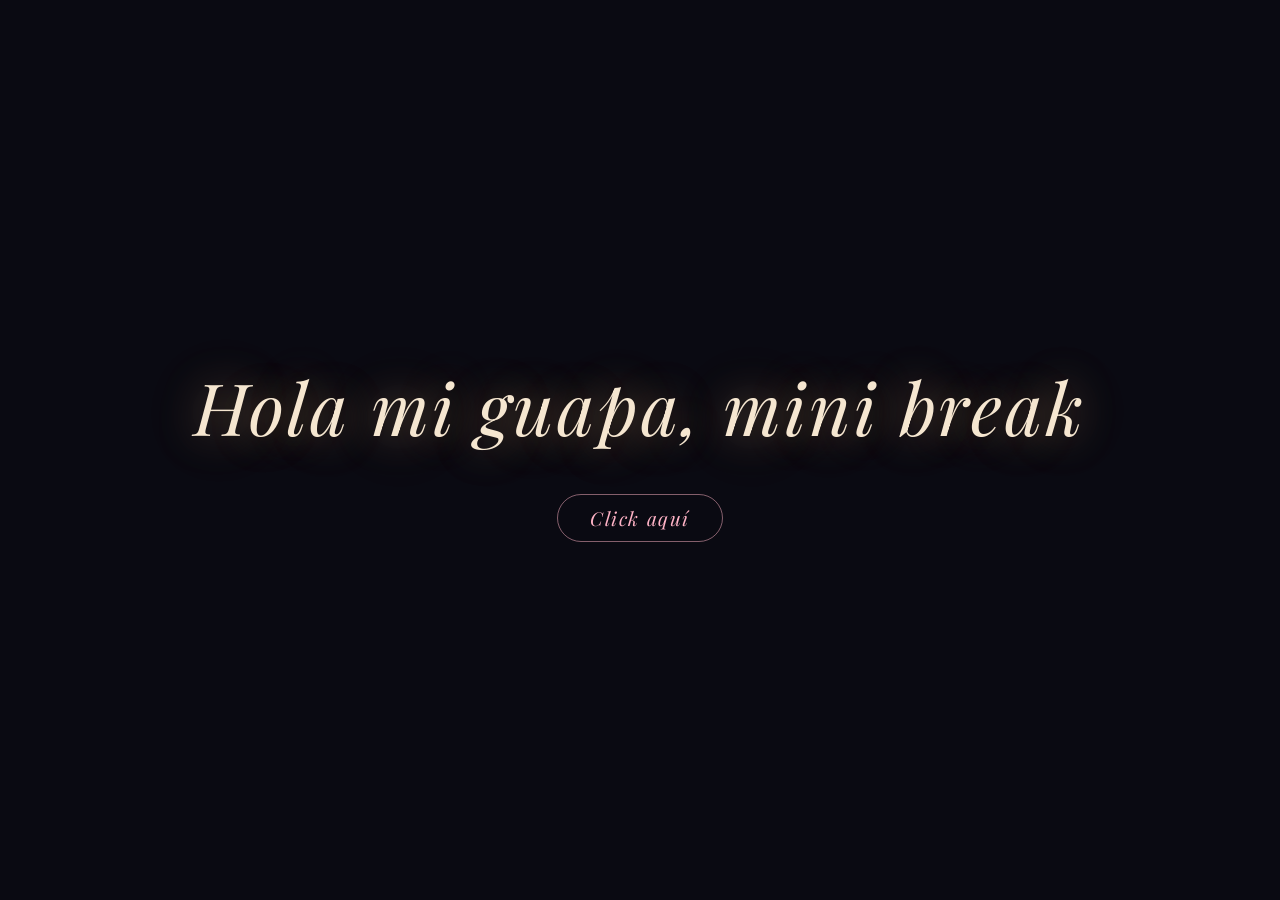
<file: index.html>
<!DOCTYPE html>
<html lang="es">
<head>
  <meta charset="UTF-8">
  <meta name="viewport" content="width=device-width, initial-scale=1.0">
  <title>para vos mi amor</title>
  <link href="https://fonts.googleapis.com/css2?family=Playfair+Display:ital@1&display=swap" rel="stylesheet">
  <link rel="stylesheet" href="css/styles.css">
</head>
<body>
  <div class="container" id="message-view">
    <p class="message" id="message-text"></p>
    <div class="buttons">
      <button class="btn btn-yes" id="btn-next">Presioná aquí</button>
    </div>
  </div>

  <div class="container hidden" id="result-view">
    <div class="gallery">
      <img src="images/Imagen(1).jpeg" alt="">
      <img src="images/Imagen (2).jpeg" alt="">
      <img src="images/Imagen (3).jpeg" alt="">
      <img src="images/Imagen (4).jpeg" alt="">
      <img src="images/Imagen (5).jpeg" alt="">
      <img src="images/Imagen (6).jpeg" alt="">
      <img src="images/Imagen (7).jpeg" alt="">

    </div>
  </div>

  <script src="js/main.js"></script>
</body>
</html>
</file>
<file: css/styles.css>
*, *::before, *::after {
  margin: 0;
  padding: 0;
  box-sizing: border-box;
}

body {
  background: #0a0a12;
  min-height: 100vh;
  display: flex;
  align-items: center;
  justify-content: center;
  font-family: 'Playfair Display', Georgia, serif;
  overflow: hidden;
}

.container {
  display: flex;
  flex-direction: column;
  align-items: center;
  gap: 2.5rem;
  padding: 2rem;
  text-align: center;
}

.hidden {
  display: none;
}

.message {
  font-size: clamp(1.8rem, 7vw, 4.5rem);
  font-style: italic;
  color: #f5e6d0;
  letter-spacing: 0.04em;
  text-shadow:
    0 0 40px rgba(255, 200, 130, 0.4),
    0 0 80px rgba(255, 160, 80, 0.2);
  animation: fadeIn 0.8s ease forwards;
  min-height: 1.2em;
}

@keyframes fadeIn {
  from { opacity: 0; transform: translateY(10px); }
  to   { opacity: 1; transform: translateY(0); }
}

.buttons {
  display: flex;
  gap: 2rem;
  flex-wrap: wrap;
  justify-content: center;
}

.btn {
  font-family: 'Playfair Display', Georgia, serif;
  font-style: italic;
  font-size: 1.2rem;
  color: #f5e6d0;
  background: transparent;
  border: 1px solid rgba(245, 230, 208, 0.3);
  padding: 0.6rem 2rem;
  border-radius: 999px;
  cursor: pointer;
  letter-spacing: 0.08em;
  transition: color 0.3s, border-color 0.3s, text-shadow 0.3s;
}

.btn:hover {
  color: #ffd06e;
  border-color: rgba(255, 208, 110, 0.6);
  text-shadow: 0 0 20px rgba(255, 200, 130, 0.6);
}

.btn-yes {
  color: #ffb3c6;
  border-color: rgba(255, 179, 198, 0.5);
}

.btn:disabled {
  opacity: 0.4;
  cursor: default;
  pointer-events: none;
}

#result-view {
  max-height: 100vh;
  overflow-y: auto;
  -webkit-overflow-scrolling: touch;
}

.gallery {
  display: flex;
  gap: 1.5rem;
  flex-wrap: wrap;
  justify-content: center;
  align-items: center;
}

.gallery img {
  max-width: min(45vw, 380px);
  max-height: 70vh;
  border-radius: 16px;
  object-fit: cover;
  box-shadow:
    0 0 40px rgba(255, 200, 130, 0.35),
    0 0 80px rgba(255, 160, 80, 0.15);
  animation: fadeIn 1s ease forwards;
}
</file>
